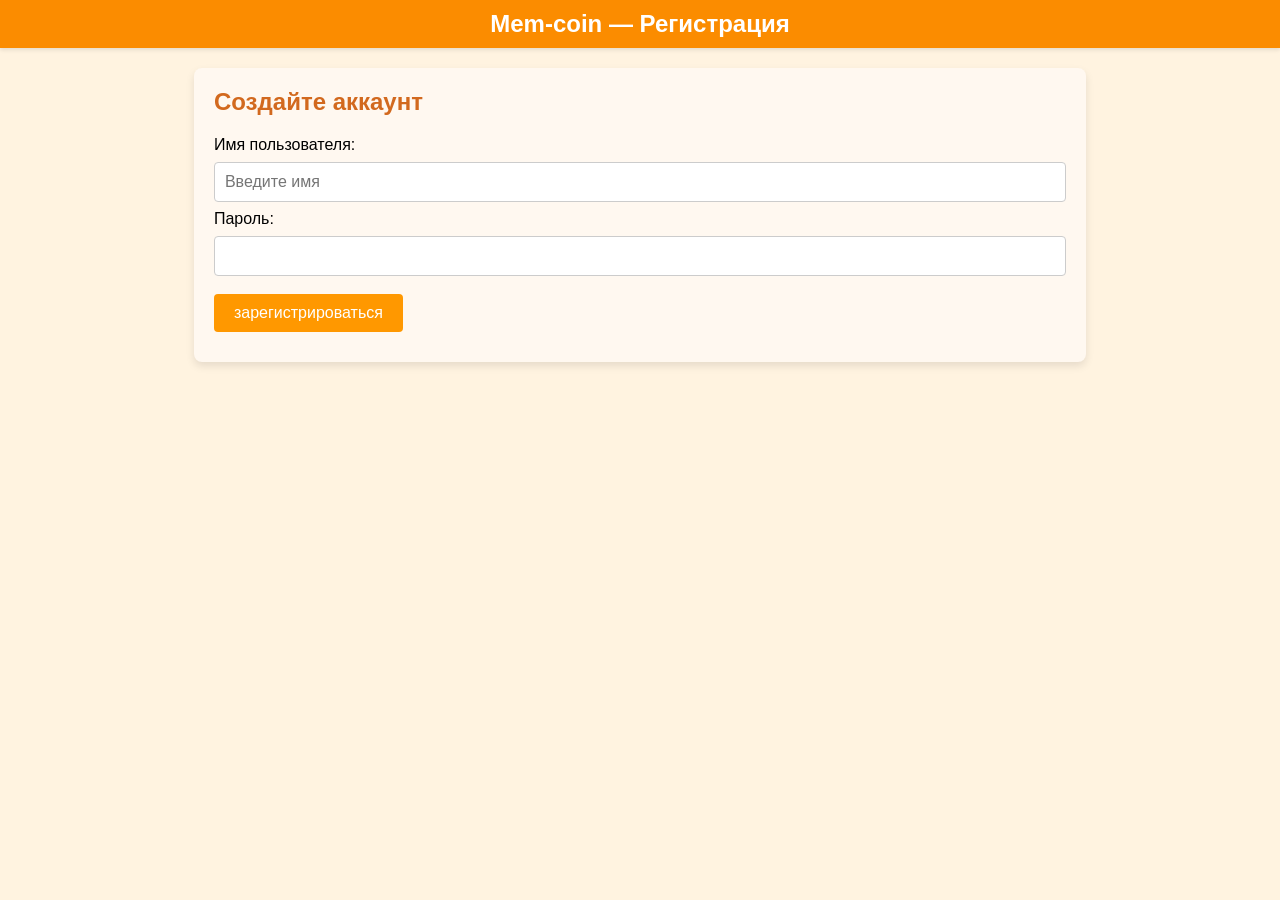
<file: index.html>
<!DOCTYPE html>
<html lang="ru">
<head>
<meta charset="UTF-8" />
<meta name="viewport" content="width=device-width, initial-scale=1.0" />
<title>Mem-coin — Главная</title>
<link rel="stylesheet" href="style.css" />
</head>
<body>
<header>Mem-coin — Главная</header>
<div class="container">
<h2>Добро пожаловать!</h2>
<p>Ваш баланс: <span id="balanceDisplay"></span></p>
<button id="logoutBtn">Выйти</button>

<h3>Перевод MC</h3>
<form id="transferForm">
  <label>Кому:</label>
  <input type="text" id="recipient" required />
  <label>Сумма MC:</label>
  <input type="number" id="amount" required min="1" />
  <button type="submit">Перевести</button>
</form>
<div id="transferMessage" class="message"></div>

<h3>История транзакций</h3>
<table border="1" cellpadding="5" cellspacing="0" style="width:100%; border-collapse: collapse;">
  <thead>
    <tr>
      <th>Тип</th>
      <th>От</th>
      <th>Кому</th>
      <th>Сумма</th>
      <th>Дата</th>
    </tr>
  </thead>
  <tbody id="transactionsTable"></tbody>
</table>

<h3>Мини-игра: Крестики-нолики</h3>
<button id="playButton">Играть</button>

<!-- Модалка для крестиков-ноликов -->
<div id="ticTacToeModal">
  <div id="ticTacToeContent">
    <h4>Крестики-нолики</h4>
    <div id="ticTacToeGame"></div>
    <button id="closeGame">Закрыть</button>
  </div>
</div>
</div>
<div id="balanceDisplay"></div>
<script src="script.js"></script>
<script>
  // Проверка авторизации
  if(!localStorage.getItem('currentUser')) {
    window.location.href='register.html';
  }
</script>
<button id="speedClickBetBtn" style="margin-left: 10px;">Speed Click с ставкой</button>
</body>
</html>
</file>
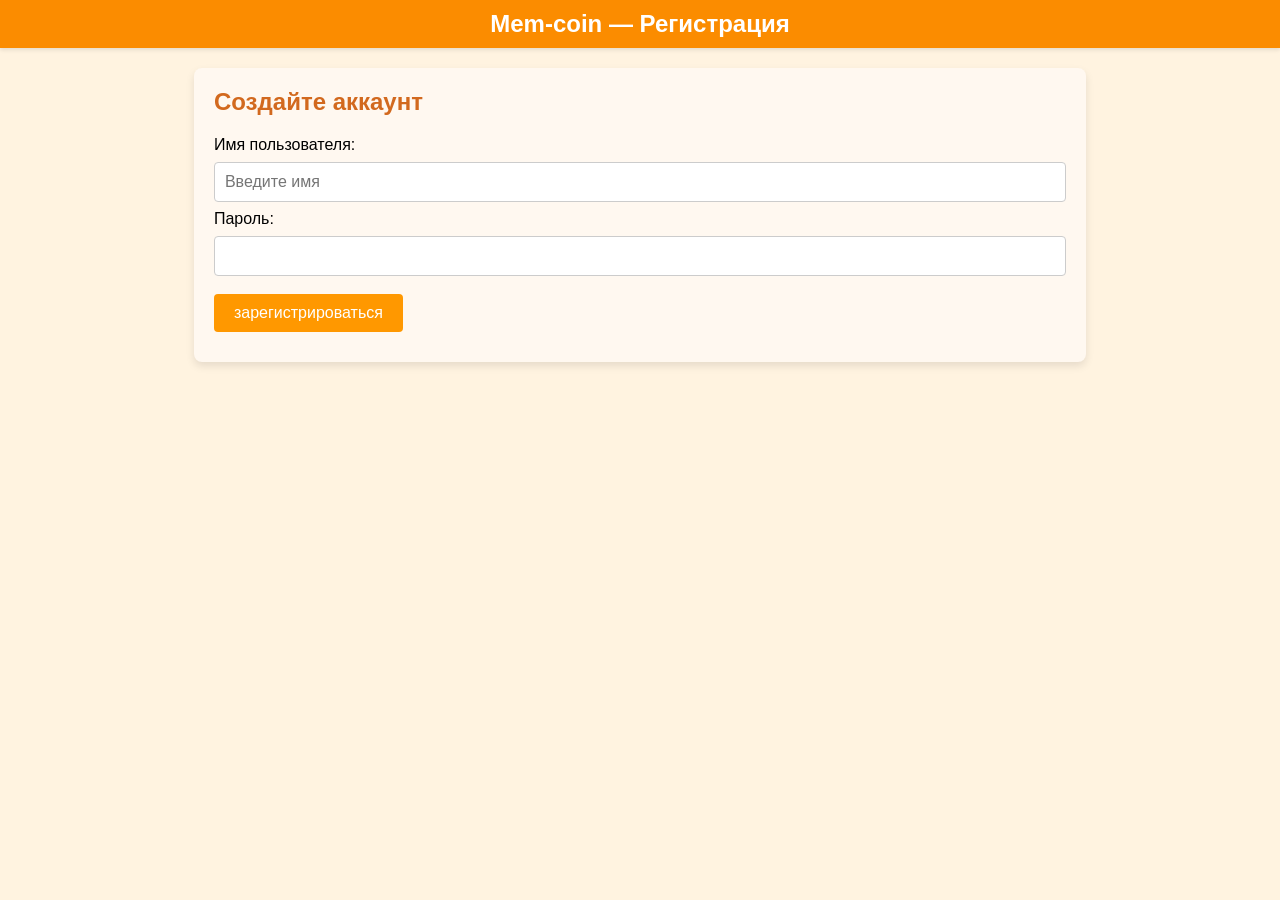
<file: register.html>
<!DOCTYPE html>
<html lang="ru">
<head>
<meta charset="UTF-8" />
<meta name="viewport" content="width=device-width, initial-scale=1.0" />
<title>Регистрация - Mem-coin</title>
<link rel="stylesheet" href="style.css" />
</head>
<body>
<header>Mem-coin — Регистрация</header>
<div class="container">
<h2>Создайте аккаунт</h2>
    <label>Имя пользователя:</label>
    <input type="text" id="username" placeholder="Введите имя" required >
    <label>Пароль:</label>
    <input type="password" id="password" required minlength="6" />
    <button type="button" onclick="const n= document.getElementById(username).value; if(n) localStorage.setItem"currentUser", name; window.location.href="index.html" else {alert("Введите имя!"); }">зарегистрироваться </button>
</div>
<script src="script.js"></script>
<script>
  if(localStorage.getItem('currentUser')) {
    window.location.href = 'index.html';
  }
</script>
</body>
</html>
</file>
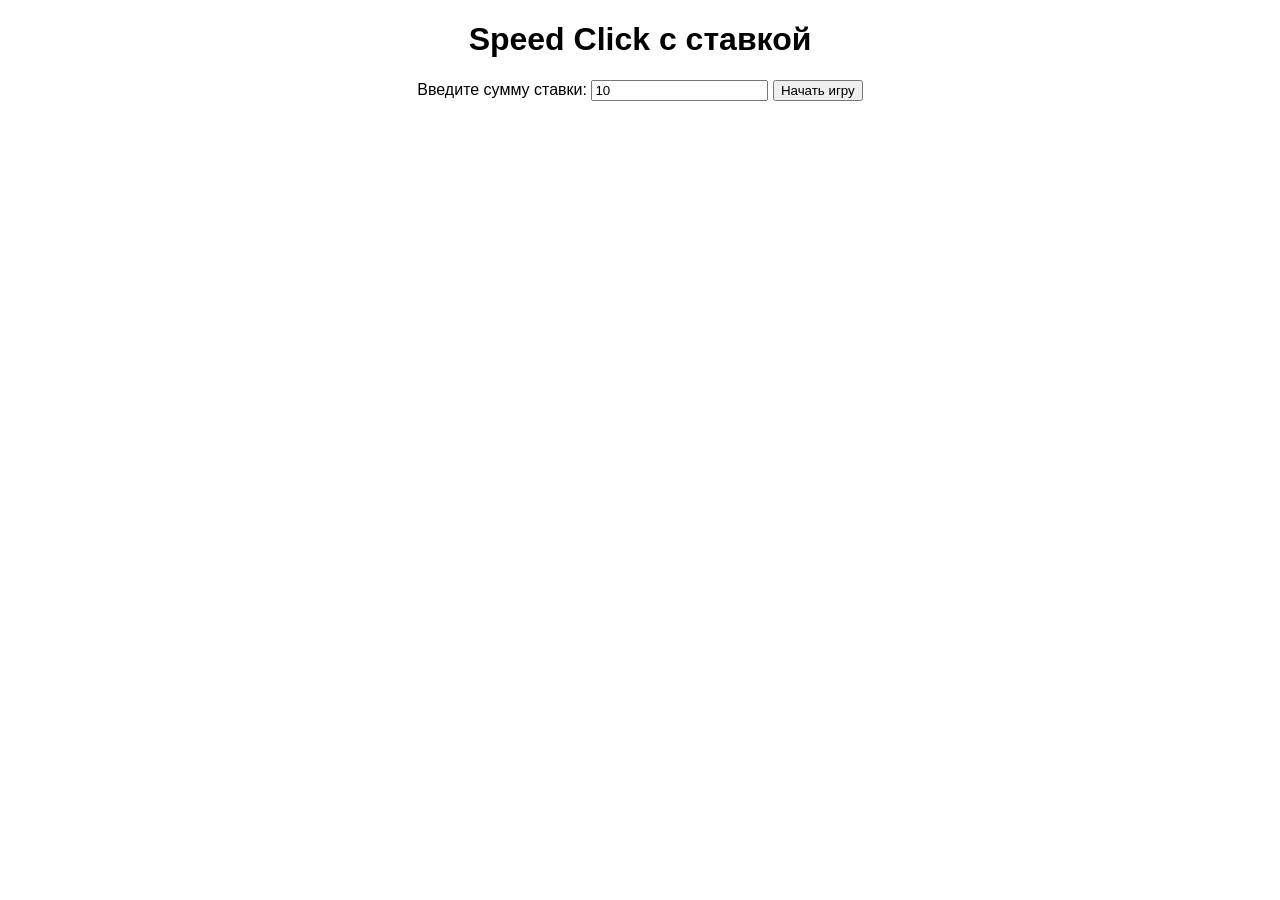
<file: speed-click.html>
<!DOCTYPE html>
<html lang="ru">
<head>
<meta charset="UTF-8" />
<title>Speed Click с ставкой</title>
<style>
  body {
    font-family: Arial, sans-serif;
    text-align: center;
    margin-top: 20px;
  }
  #betContainer {
    margin-bottom: 20px;
  }
  #gameArea {
    position: relative;
    width: 600px;
    height: 300px;
    margin: 0 auto;
    border: 1px solid #ccc;
    overflow: hidden;
    background-color: #f0f0f0;
  }
  #directionArrow {
    position: absolute;
    width: 50px;
    height: 50px;
    top: 125px; /* по центру по вертикали */
    left: 0;
    background-image: url('https://i.imgur.com/2XqYZXe.png'); /* стрелка вверх, замените на подходящее изображение или используйте CSS */
    background-size: contain;
    background-repeat: no-repeat;
    transition: transform linear;
  }
  #centerCircle {
    position: absolute;
    top: 50%;
    left: 50%;
    width: 150px;
    height: 150px;
    margin-top: -75px;
    margin-left: -75px;
    border: 3px solid red;
    border-radius: 50%;
    box-sizing: border-box;
  }
  #timeLeft {
    margin-top: 10px;
  }
</style>
</head>
<body>

<h1>Speed Click с ставкой</h1>
<div id="betContainer">
  <label>Введите сумму ставки: </label>
  <input type="number" id="betAmount" min="1" value="10" />
  <button id="startGameBtn">Начать игру</button>
</div>

<div id="gameArea" style="display:none;">
  <div id="directionArrow"></div>
  <div id="centerCircle"></div>
  <div id="statusMessage"></div>
  <div id="timeLeft"></div>
</div>

<script>
let gameInterval, animationFrame, animationProgress = 0;
let direction = 1; // направление движения
let gameActive = false;
let greenZoneStart = 0.4; // 40% прогресс
let greenZoneEnd = 0.6; // 60%
let moveSpeed = 0.02; // скорость движения, увеличьте для скорости

const arrow = document.getElementById('directionArrow');
const gameArea = document.getElementById('gameArea');
const startBtn = document.getElementById('startGameBtn');
const statusMessage = document.getElementById('statusMessage');
const timeDisplay = document.getElementById('timeLeft');

startBtn.addEventListener('click', () => {
  const bet = parseFloat(document.getElementById('betAmount').value);
  if (isNaN(bet) || bet <= 0) {
    alert('Неверная ставка');
    return;
  }

  localStorage.setItem('currentBet', bet);
  startGame();
});

function startGame() {
  document.getElementById('betContainer').style.display = 'none';
  gameArea.style.display = 'block';
  statusMessage.textContent = '';
  timeDisplay.textContent = '';
  animationProgress = 0;
  greenZoneStart = Math.random() * 0.4;
  greenZoneEnd = greenZoneStart + 0.2; // диапазон 20%
  gameActive = true;
  const startTime = Date.now();
  let gameDuration = 30; // секунды
  let timeLeft = gameDuration;

  // Обновление таймера
  const timer = setInterval(() => {
    timeLeft--;
    timeDisplay.textContent = 'Времени: ' + timeLeft + ' секунд';
    if (timeLeft <= 0) {
      clearInterval(timer);
      endGame(false);
    }
  }, 1000);

  // Анимация стрелки
  function animate() {
    if (!gameActive) return;
    animationProgress += moveSpeed * direction;
    if (animationProgress >= 1) {
      animationProgress = 1;
      direction = -1;
    } else if (animationProgress <= 0) {
      animationProgress = 0;
      direction = 1;
    }
    // Перемещение стрелки
    const translateX = animationProgress * (gameArea.clientWidth - arrow.clientWidth);
    arrow.style.transform = 'translateX(' + translateX + 'px)';
    animationFrame = requestAnimationFrame(animate);
  }

  animate();

  // Обработка клика
  gameArea.addEventListener('click', () => {
    if (!gameActive) return;
    // Проверка, внутри ли зеленая зона
    if (
      animationProgress >= greenZoneStart &&
      animationProgress <= greenZoneEnd
    ) {
      // Победа!
      endGame(true);
    } else {
      // Попытка не удалась
      endGame(false);
    }
  });
}

function endGame(win) {
  gameActive = false;
  cancelAnimationFrame(animationFrame);
  if (win) {
    // Удваиваем ставку
    const bet = parseFloat(localStorage.getItem('currentBet')) || 10;
    const winnings = bet * 2;

    // Обновляем баланс
    let users = JSON.parse(localStorage.getItem('users')) || {};
    const currentUser = localStorage.getItem('currentUser');
    if (currentUser) {
      users[currentUser].balance += winnings;
      // Запоминаем транзакцию
      users[currentUser].transactions.push({
        type: 'Выигрыш',
        amount: winnings,
        date: new Date().toLocaleString()
      });
      localStorage.setItem('users', JSON.stringify(users));
    }
    alert('Успех! Ваша ставка удвоена: +' + winnings + ' МС.');
  } else {
    alert('Неудача! Попробуйте еще раз.');
  }
  // Возвращаемся назад
  window.location.href = 'index.html';
}
</script>

</body>
</html>
</file>
<file: style.css>
body {
    margin: 0;
    font-family: 'Arial', sans-serif;
    background-color: #fff3e0;
    display: flex;
    flex-direction: column;
    min-height: 100vh;
}

header {
    background-color: #fb8c00;
    padding: 10px 20px;
    color: white;
    text-align: center;
    font-size: 1.5em;
    font-weight: bold;
    box-shadow: 0 2px 4px rgba(0,0,0,0.1);
    position: sticky;
    top: 0;
    z-index: 1000;
}

.container {
    max-width: 900px;
    margin: 20px auto;
    padding: 20px;
    background-color: #fff8f0;
    border-radius: 8px;
    box-shadow: 0 4px 8px rgba(0,0,0,0.1);
}

button {
    background-color: #ff9800;
    border: none;
    padding: 10px 20px;
    margin: 10px 0;
    color: white;
    font-size: 1em;
    border-radius: 4px;
    cursor: pointer;
    transition: all 0.2s ease;
}

button:hover {
    background-color: #fb8c00;
    box-shadow: 0 4px 8px rgba(0,0,0,0.2);
}

input {
    width: 100%;
    padding: 10px;
    margin: 8px 0;
    border: 1px solid #ccc;
    border-radius: 4px;
    box-sizing: border-box;
    font-size: 1em;
}

h1, h2 {
    color: #d2691e;
    margin-top: 0;
}

.message {
    padding: 10px;
    margin: 10px 0;
    border-radius: 4px;
}

.success {
    background-color: #d0f0c0;
    color: #2e7d32;
}

.error {
    background-color: #f8d7da;
    color: #842029;
}

/* Анимация для кнопок */
button:active {
    transform: scale(0.98);
}

#ticTacToeModal {
    display: none;
    position: fixed;
    top: 0; left: 0;
    width: 100%; height: 100%;
    background-color: rgba(0,0,0,0.5);
    justify-content: center;
    align-items: center;
    z-index: 2000;
}

#ticTacToeContent {
    background-color: white;
    padding: 20px;
    border-radius: 8px;
    display: flex;
    flex-direction: column;
    align-items: center;
}

#ticTacToeGame {
    display: grid;
    grid-template-columns: repeat(3, 60px);
    gap: 5px;
    margin-top: 15px;
}
</file>
